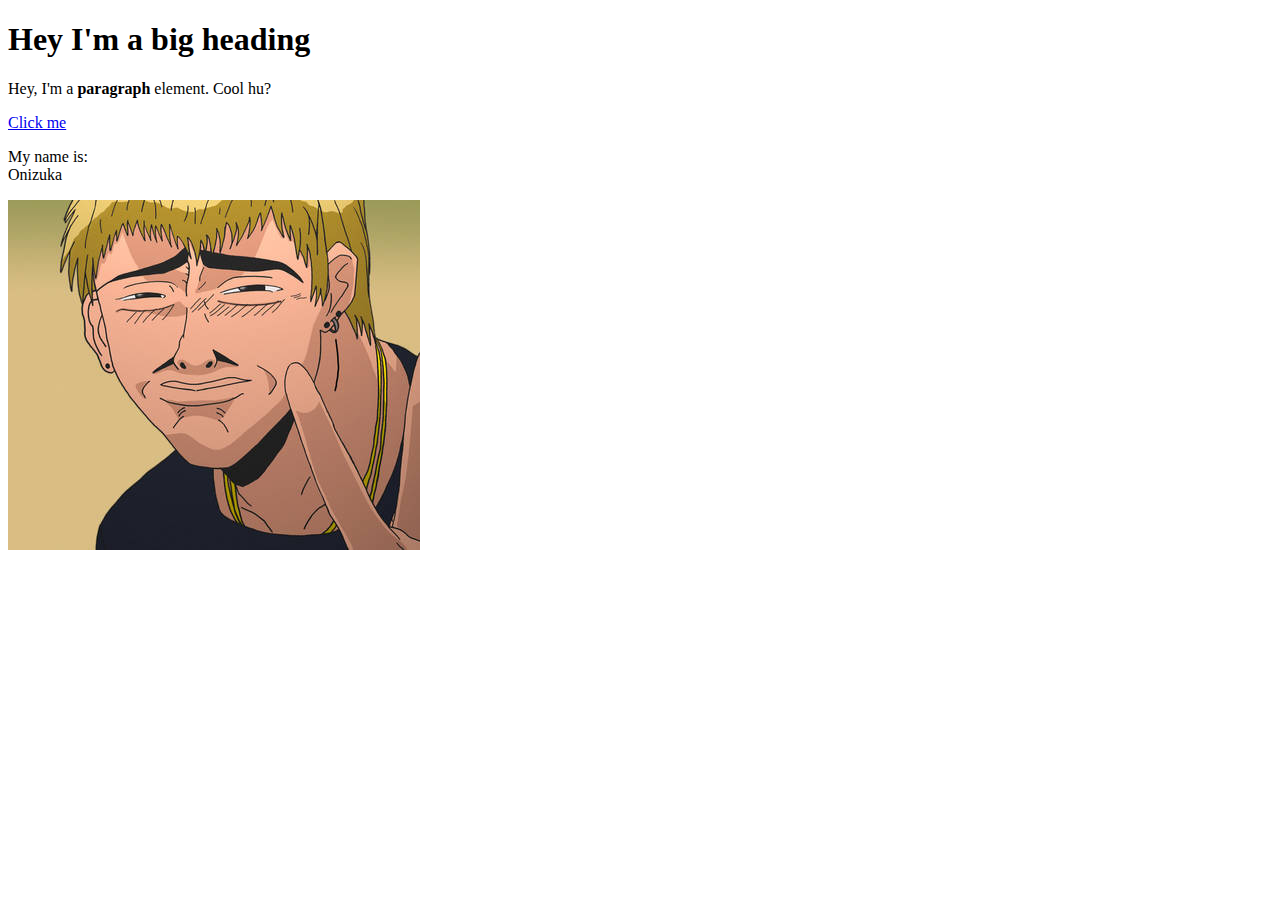
<file: animehero.html>
<!DOCTYPE html>
<html>
<head>
    <title>Test page</title>
</head>
<body>
    <h1>Hey I'm a big heading</h1>
    <p>Hey, I'm a <b>paragraph</b> element. Cool hu?</p>
    <a href="https://google.com" target="_blank" title="Let's go to google!">Click me</a>
    <p>My name is:<br>
    Onizuka</p>
    <img src="Onizuka.jpg">
</body>
</html>
</file>
